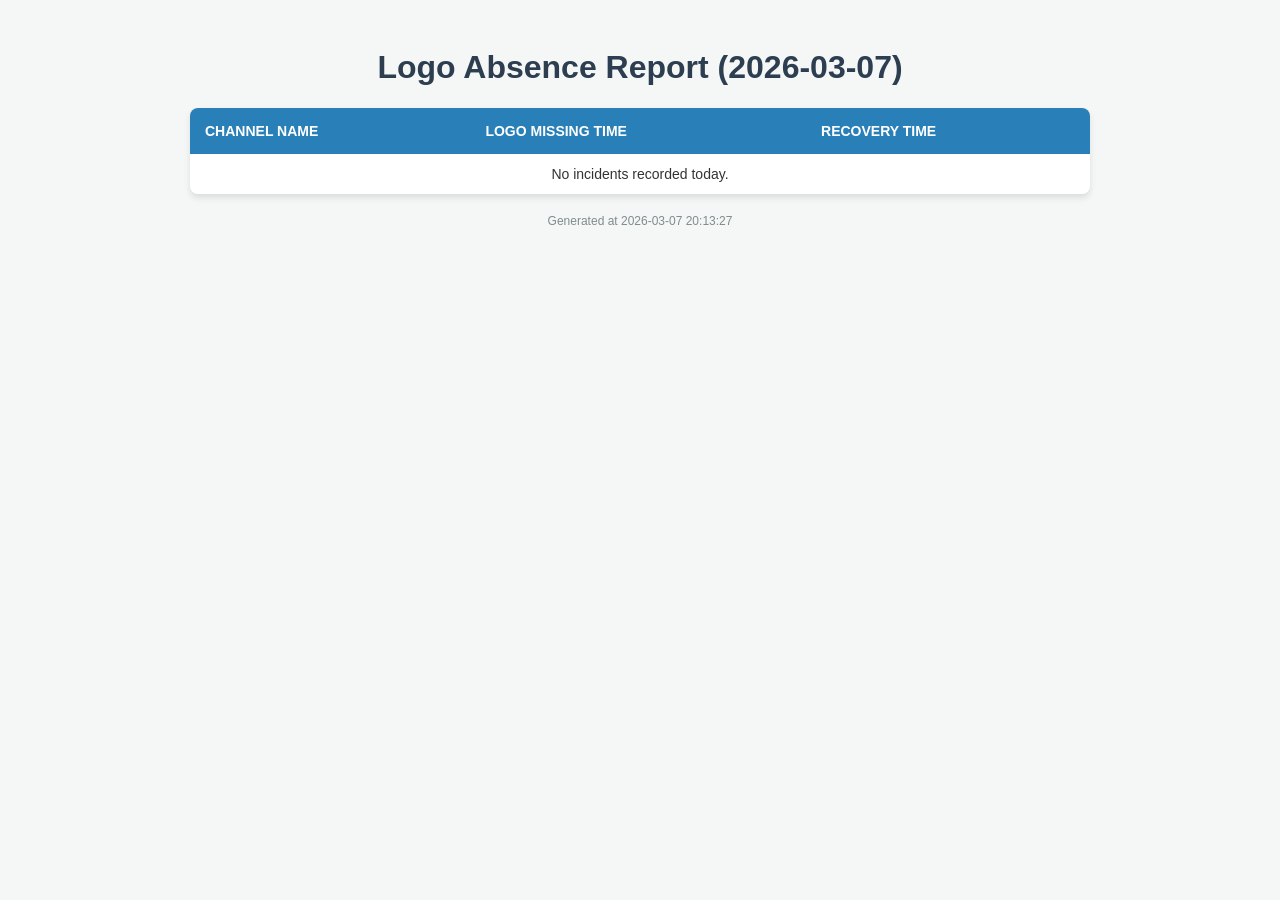
<file: logs/report_2026-03-07.html>
<!DOCTYPE html>
        <html>
        <head>
            <title>Logo Detection Daily Report - 2026-03-07</title>
            <style>
                body { font-family: 'Segoe UI', Tahoma, Geneva, Verdana, sans-serif; background-color: #f4f7f6; padding: 20px; }
                h1 { color: #2c3e50; text-align: center; }
                table { width: 100%; border-collapse: collapse; background: white; border-radius: 8px; overflow: hidden; box-shadow: 0 4px 6px rgba(0,0,0,0.1); }
                th { background-color: #2980b9; color: white; padding: 15px; text-align: left; text-transform: uppercase; font-size: 14px; }
                td { padding: 12px 15px; border-bottom: 1px solid #eee; font-size: 14px; color: #333; }
                tr:last-child td { border-bottom: none; }
                tr:hover { background-color: #f9f9f9; }
                .container { max-width: 900px; margin: 0 auto; }
                .footer { margin-top: 20px; text-align: center; font-size: 12px; color: #7f8c8d; }
            </style>
        </head>
        <body>
            <div class="container">
                <h1>Logo Absence Report (2026-03-07)</h1>
                <table>
                    <thead>
                        <tr>
                            <th>Channel Name</th>
                            <th>Logo Missing Time</th>
                            <th>Recovery Time</th>
                        </tr>
                    </thead>
                    <tbody>
                        <tr><td colspan='3' style='text-align:center;'>No incidents recorded today.</td></tr>
                    </tbody>
                </table>
                <div class="footer">Generated at 2026-03-07 20:13:27</div>
            </div>
        </body>
        </html>
</file>
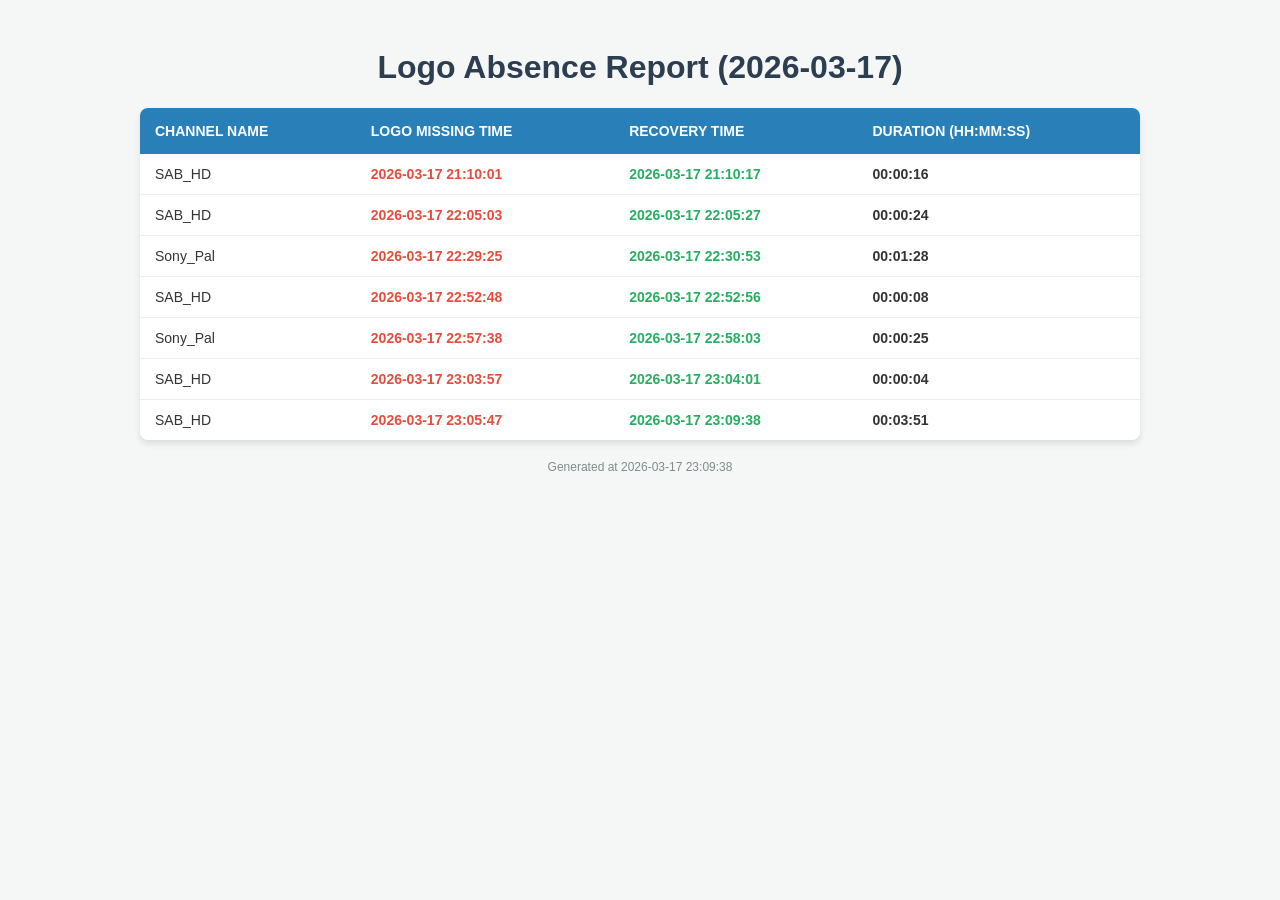
<file: logs/report_2026-03-17.html>
<!DOCTYPE html>
        <html>
        <head>
            <title>Logo Detection Daily Report - 2026-03-17</title>
            <style>
                body { font-family: 'Segoe UI', Tahoma, Geneva, Verdana, sans-serif; background-color: #f4f7f6; padding: 20px; }
                h1 { color: #2c3e50; text-align: center; }
                table { width: 100%; border-collapse: collapse; background: white; border-radius: 8px; overflow: hidden; box-shadow: 0 4px 6px rgba(0,0,0,0.1); }
                th { background-color: #2980b9; color: white; padding: 15px; text-align: left; text-transform: uppercase; font-size: 14px; }
                td { padding: 12px 15px; border-bottom: 1px solid #eee; font-size: 14px; color: #333; }
                tr:last-child td { border-bottom: none; }
                tr:hover { background-color: #f9f9f9; }
                .container { max-width: 1000px; margin: 0 auto; }
                .footer { margin-top: 20px; text-align: center; font-size: 12px; color: #7f8c8d; }
            </style>
        </head>
        <body>
            <div class="container">
                <h1>Logo Absence Report (2026-03-17)</h1>
                <table>
                    <thead>
                        <tr>
                            <th>Channel Name</th>
                            <th>Logo Missing Time</th>
                            <th>Recovery Time</th>
                            <th>Duration (HH:MM:SS)</th>
                        </tr>
                    </thead>
                    <tbody>
                        
                        
                <tr>
                    <td>SAB_HD</td>
                    <td style='color: #e74c3c; font-weight: bold;'>2026-03-17 21:10:01</td>
                    <td style='color: #27ae60; font-weight: bold;'>2026-03-17 21:10:17</td>
                    <td style='font-weight: 600;'>00:00:16</td>
                </tr>
                
                <tr>
                    <td>SAB_HD</td>
                    <td style='color: #e74c3c; font-weight: bold;'>2026-03-17 22:05:03</td>
                    <td style='color: #27ae60; font-weight: bold;'>2026-03-17 22:05:27</td>
                    <td style='font-weight: 600;'>00:00:24</td>
                </tr>
                
                <tr>
                    <td>Sony_Pal</td>
                    <td style='color: #e74c3c; font-weight: bold;'>2026-03-17 22:29:25</td>
                    <td style='color: #27ae60; font-weight: bold;'>2026-03-17 22:30:53</td>
                    <td style='font-weight: 600;'>00:01:28</td>
                </tr>
                
                <tr>
                    <td>SAB_HD</td>
                    <td style='color: #e74c3c; font-weight: bold;'>2026-03-17 22:52:48</td>
                    <td style='color: #27ae60; font-weight: bold;'>2026-03-17 22:52:56</td>
                    <td style='font-weight: 600;'>00:00:08</td>
                </tr>
                
                <tr>
                    <td>Sony_Pal</td>
                    <td style='color: #e74c3c; font-weight: bold;'>2026-03-17 22:57:38</td>
                    <td style='color: #27ae60; font-weight: bold;'>2026-03-17 22:58:03</td>
                    <td style='font-weight: 600;'>00:00:25</td>
                </tr>
                
                <tr>
                    <td>SAB_HD</td>
                    <td style='color: #e74c3c; font-weight: bold;'>2026-03-17 23:03:57</td>
                    <td style='color: #27ae60; font-weight: bold;'>2026-03-17 23:04:01</td>
                    <td style='font-weight: 600;'>00:00:04</td>
                </tr>
                
                <tr>
                    <td>SAB_HD</td>
                    <td style='color: #e74c3c; font-weight: bold;'>2026-03-17 23:05:47</td>
                    <td style='color: #27ae60; font-weight: bold;'>2026-03-17 23:09:38</td>
                    <td style='font-weight: 600;'>00:03:51</td>
                </tr>
                
                    </tbody>
                </table>
                <div class="footer">Generated at 2026-03-17 23:09:38</div>
            </div>
        </body>
        </html>
</file>
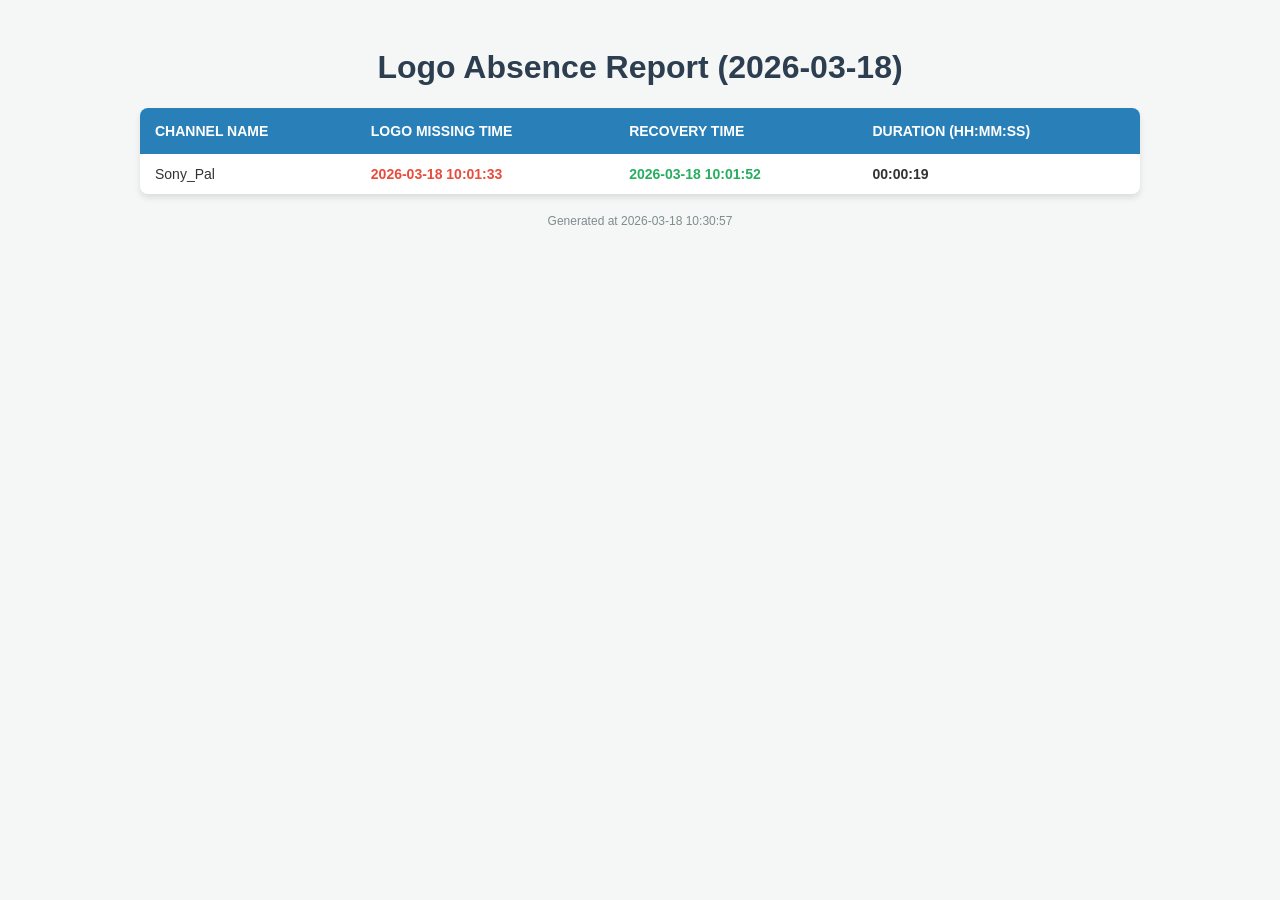
<file: logs/report_2026-03-18.html>
<!DOCTYPE html>
        <html>
        <head>
            <title>Logo Detection Daily Report - 2026-03-18</title>
            <style>
                body { font-family: 'Segoe UI', Tahoma, Geneva, Verdana, sans-serif; background-color: #f4f7f6; padding: 20px; }
                h1 { color: #2c3e50; text-align: center; }
                table { width: 100%; border-collapse: collapse; background: white; border-radius: 8px; overflow: hidden; box-shadow: 0 4px 6px rgba(0,0,0,0.1); }
                th { background-color: #2980b9; color: white; padding: 15px; text-align: left; text-transform: uppercase; font-size: 14px; }
                td { padding: 12px 15px; border-bottom: 1px solid #eee; font-size: 14px; color: #333; }
                tr:last-child td { border-bottom: none; }
                tr:hover { background-color: #f9f9f9; }
                .container { max-width: 1000px; margin: 0 auto; }
                .footer { margin-top: 20px; text-align: center; font-size: 12px; color: #7f8c8d; }
            </style>
        </head>
        <body>
            <div class="container">
                <h1>Logo Absence Report (2026-03-18)</h1>
                <table>
                    <thead>
                        <tr>
                            <th>Channel Name</th>
                            <th>Logo Missing Time</th>
                            <th>Recovery Time</th>
                            <th>Duration (HH:MM:SS)</th>
                        </tr>
                    </thead>
                    <tbody>
                        
                        
                <tr>
                    <td>Sony_Pal</td>
                    <td style='color: #e74c3c; font-weight: bold;'>2026-03-18 10:01:33</td>
                    <td style='color: #27ae60; font-weight: bold;'>2026-03-18 10:01:52</td>
                    <td style='font-weight: 600;'>00:00:19</td>
                </tr>
                
                    </tbody>
                </table>
                <div class="footer">Generated at 2026-03-18 10:30:57</div>
            </div>
        </body>
        </html>
</file>
